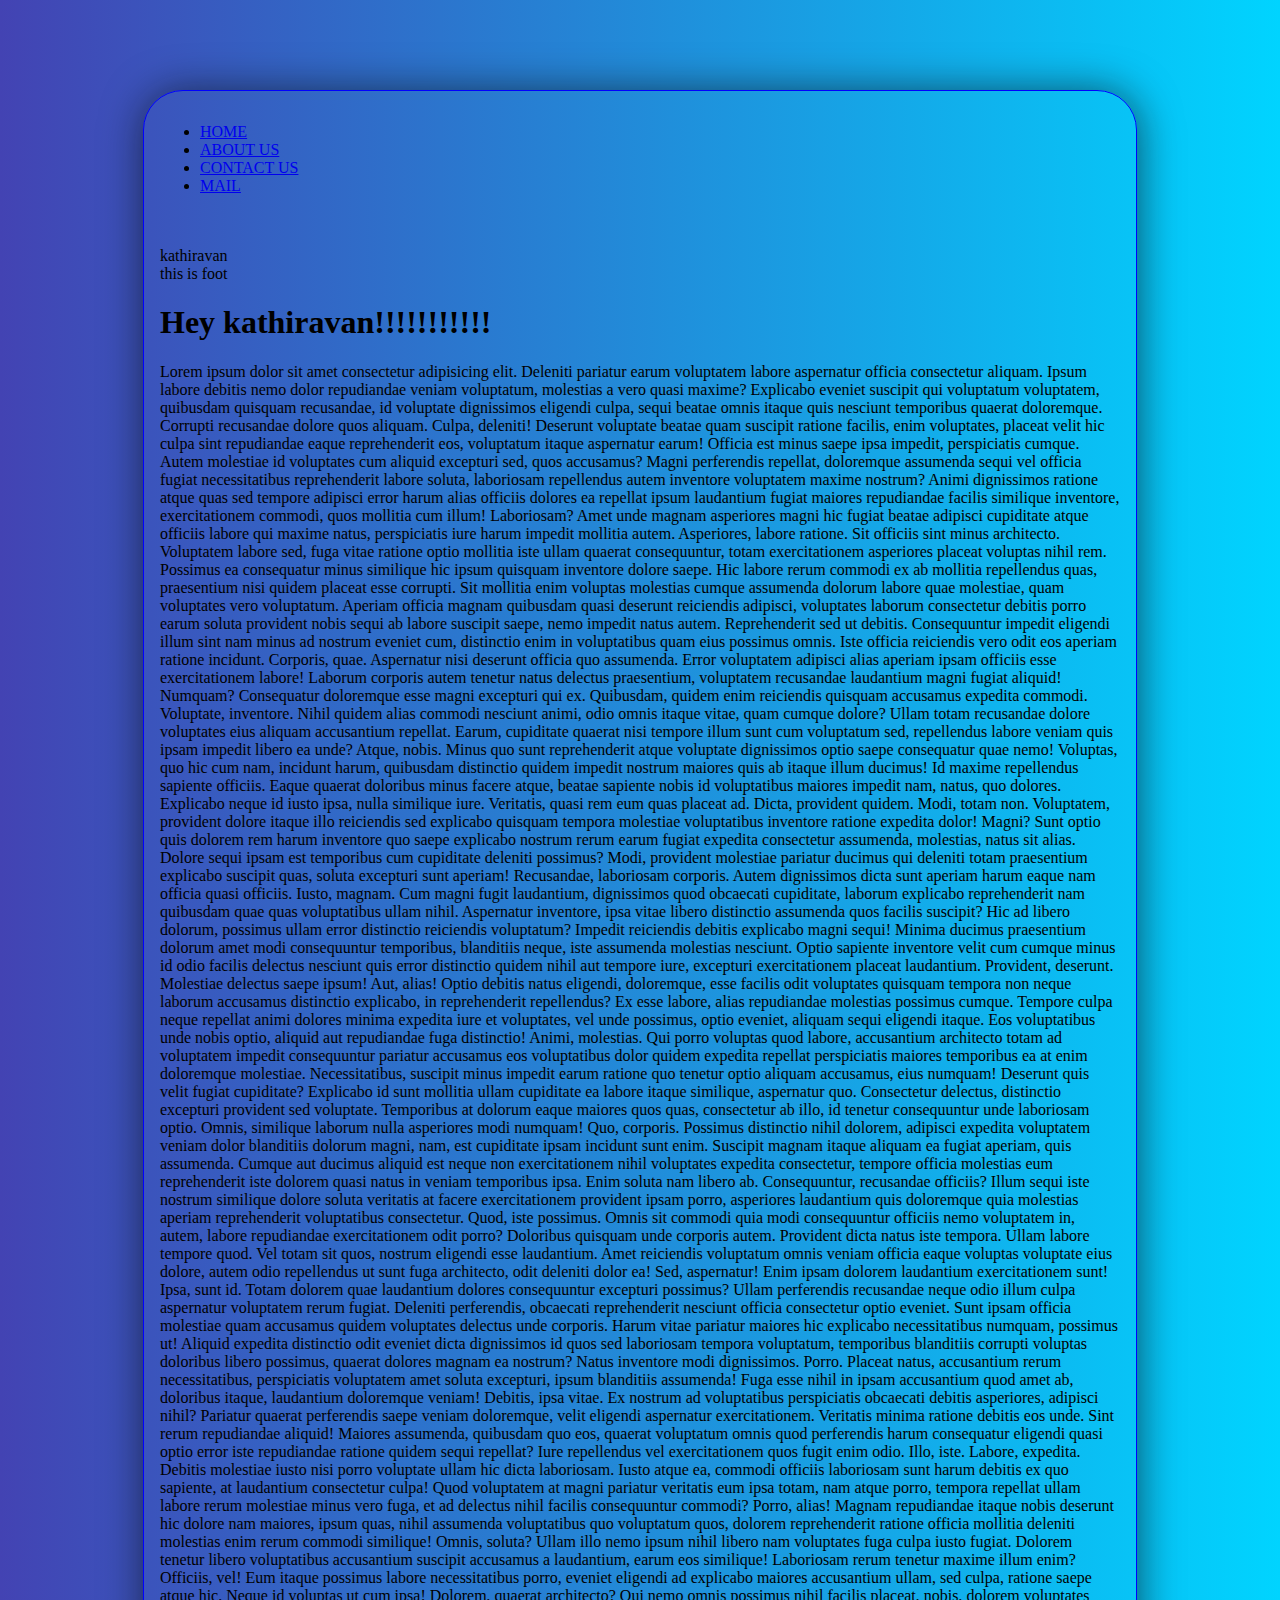
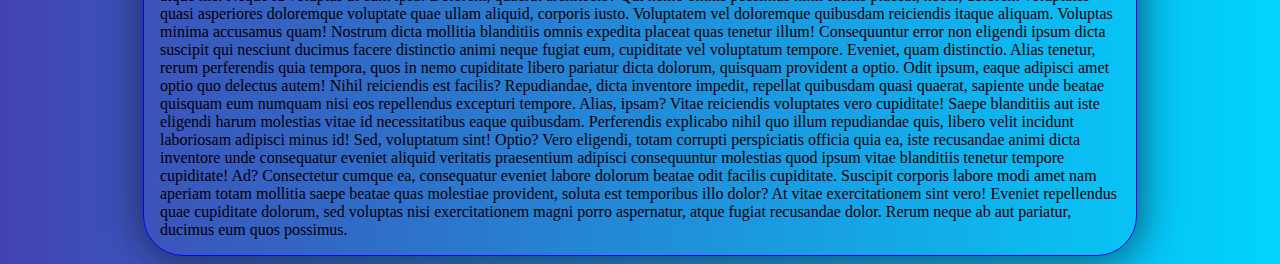
<file: index.html>
<!DOCTYPE html>
<html lang="en">
<head>
  <meta charset="UTF-8">
  <meta http-equiv="X-UA-Compatible" content="IE=edge">
  <meta name="viewport" content="width=device-width, initial-scale=1.0">
  <link rel="icon" href="img/my.jpeg">
  <meta name="theme-color" content="#00d4ff">

  <link rel="stylesheet" href="my.css">
  <title>kathiravan</title>
</head>
<body>
  <div class="body">
    <div class="head">
      <ul>
        <li><a href="#">HOME</a></li>
        <li><a href="#">ABOUT US</a></li>
        <li><a href="#">CONTACT US</a></li>
        <li><a href="#">MAIL</a></li>
      </ul>
    </div>
    <br><br>
    <div class="main">
     <div class="nam">kathiravan</div>
    </div>
    <div class="foot">
      this is foot
    </div>
    <div class="some">
      <h1> Hey kathiravan!!!!!!!!!!!</h1>
      Lorem ipsum dolor sit amet consectetur adipisicing elit. Deleniti pariatur earum voluptatem labore aspernatur officia consectetur aliquam. Ipsum labore debitis nemo dolor repudiandae veniam voluptatum, molestias a vero quasi maxime?
      Explicabo eveniet suscipit qui voluptatum voluptatem, quibusdam quisquam recusandae, id voluptate dignissimos eligendi culpa, sequi beatae omnis itaque quis nesciunt temporibus quaerat doloremque. Corrupti recusandae dolore quos aliquam. Culpa, deleniti!
      Deserunt voluptate beatae quam suscipit ratione facilis, enim voluptates, placeat velit hic culpa sint repudiandae eaque reprehenderit eos, voluptatum itaque aspernatur earum! Officia est minus saepe ipsa impedit, perspiciatis cumque.
      Autem molestiae id voluptates cum aliquid excepturi sed, quos accusamus? Magni perferendis repellat, doloremque assumenda sequi vel officia fugiat necessitatibus reprehenderit labore soluta, laboriosam repellendus autem inventore voluptatem maxime nostrum?
      Animi dignissimos ratione atque quas sed tempore adipisci error harum alias officiis dolores ea repellat ipsum laudantium fugiat maiores repudiandae facilis similique inventore, exercitationem commodi, quos mollitia cum illum! Laboriosam?
      Amet unde magnam asperiores magni hic fugiat beatae adipisci cupiditate atque officiis labore qui maxime natus, perspiciatis iure harum impedit mollitia autem. Asperiores, labore ratione. Sit officiis sint minus architecto.
      Voluptatem labore sed, fuga vitae ratione optio mollitia iste ullam quaerat consequuntur, totam exercitationem asperiores placeat voluptas nihil rem. Possimus ea consequatur minus similique hic ipsum quisquam inventore dolore saepe.
      Hic labore rerum commodi ex ab mollitia repellendus quas, praesentium nisi quidem placeat esse corrupti. Sit mollitia enim voluptas molestias cumque assumenda dolorum labore quae molestiae, quam voluptates vero voluptatum.
      Aperiam officia magnam quibusdam quasi deserunt reiciendis adipisci, voluptates laborum consectetur debitis porro earum soluta provident nobis sequi ab labore suscipit saepe, nemo impedit natus autem. Reprehenderit sed ut debitis.
      Consequuntur impedit eligendi illum sint nam minus ad nostrum eveniet cum, distinctio enim in voluptatibus quam eius possimus omnis. Iste officia reiciendis vero odit eos aperiam ratione incidunt. Corporis, quae.
      Aspernatur nisi deserunt officia quo assumenda. Error voluptatem adipisci alias aperiam ipsam officiis esse exercitationem labore! Laborum corporis autem tenetur natus delectus praesentium, voluptatem recusandae laudantium magni fugiat aliquid! Numquam?
      Consequatur doloremque esse magni excepturi qui ex. Quibusdam, quidem enim reiciendis quisquam accusamus expedita commodi. Voluptate, inventore. Nihil quidem alias commodi nesciunt animi, odio omnis itaque vitae, quam cumque dolore?
      Ullam totam recusandae dolore voluptates eius aliquam accusantium repellat. Earum, cupiditate quaerat nisi tempore illum sunt cum voluptatum sed, repellendus labore veniam quis ipsam impedit libero ea unde? Atque, nobis.
      Minus quo sunt reprehenderit atque voluptate dignissimos optio saepe consequatur quae nemo! Voluptas, quo hic cum nam, incidunt harum, quibusdam distinctio quidem impedit nostrum maiores quis ab itaque illum ducimus!
      Id maxime repellendus sapiente officiis. Eaque quaerat doloribus minus facere atque, beatae sapiente nobis id voluptatibus maiores impedit nam, natus, quo dolores. Explicabo neque id iusto ipsa, nulla similique iure.
      Veritatis, quasi rem eum quas placeat ad. Dicta, provident quidem. Modi, totam non. Voluptatem, provident dolore itaque illo reiciendis sed explicabo quisquam tempora molestiae voluptatibus inventore ratione expedita dolor! Magni?
      Sunt optio quis dolorem rem harum inventore quo saepe explicabo nostrum rerum earum fugiat expedita consectetur assumenda, molestias, natus sit alias. Dolore sequi ipsam est temporibus cum cupiditate deleniti possimus?
      Modi, provident molestiae pariatur ducimus qui deleniti totam praesentium explicabo suscipit quas, soluta excepturi sunt aperiam! Recusandae, laboriosam corporis. Autem dignissimos dicta sunt aperiam harum eaque nam officia quasi officiis.
      Iusto, magnam. Cum magni fugit laudantium, dignissimos quod obcaecati cupiditate, laborum explicabo reprehenderit nam quibusdam quae quas voluptatibus ullam nihil. Aspernatur inventore, ipsa vitae libero distinctio assumenda quos facilis suscipit?
      Hic ad libero dolorum, possimus ullam error distinctio reiciendis voluptatum? Impedit reiciendis debitis explicabo magni sequi! Minima ducimus praesentium dolorum amet modi consequuntur temporibus, blanditiis neque, iste assumenda molestias nesciunt.
      Optio sapiente inventore velit cum cumque minus id odio facilis delectus nesciunt quis error distinctio quidem nihil aut tempore iure, excepturi exercitationem placeat laudantium. Provident, deserunt. Molestiae delectus saepe ipsum!
      Aut, alias! Optio debitis natus eligendi, doloremque, esse facilis odit voluptates quisquam tempora non neque laborum accusamus distinctio explicabo, in reprehenderit repellendus? Ex esse labore, alias repudiandae molestias possimus cumque.
      Tempore culpa neque repellat animi dolores minima expedita iure et voluptates, vel unde possimus, optio eveniet, aliquam sequi eligendi itaque. Eos voluptatibus unde nobis optio, aliquid aut repudiandae fuga distinctio!
      Animi, molestias. Qui porro voluptas quod labore, accusantium architecto totam ad voluptatem impedit consequuntur pariatur accusamus eos voluptatibus dolor quidem expedita repellat perspiciatis maiores temporibus ea at enim doloremque molestiae.
      Necessitatibus, suscipit minus impedit earum ratione quo tenetur optio aliquam accusamus, eius numquam! Deserunt quis velit fugiat cupiditate? Explicabo id sunt mollitia ullam cupiditate ea labore itaque similique, aspernatur quo.
      Consectetur delectus, distinctio excepturi provident sed voluptate. Temporibus at dolorum eaque maiores quos quas, consectetur ab illo, id tenetur consequuntur unde laboriosam optio. Omnis, similique laborum nulla asperiores modi numquam!
      Quo, corporis. Possimus distinctio nihil dolorem, adipisci expedita voluptatem veniam dolor blanditiis dolorum magni, nam, est cupiditate ipsam incidunt sunt enim. Suscipit magnam itaque aliquam ea fugiat aperiam, quis assumenda.
      Cumque aut ducimus aliquid est neque non exercitationem nihil voluptates expedita consectetur, tempore officia molestias eum reprehenderit iste dolorem quasi natus in veniam temporibus ipsa. Enim soluta nam libero ab.
      Consequuntur, recusandae officiis? Illum sequi iste nostrum similique dolore soluta veritatis at facere exercitationem provident ipsam porro, asperiores laudantium quis doloremque quia molestias aperiam reprehenderit voluptatibus consectetur. Quod, iste possimus.
      Omnis sit commodi quia modi consequuntur officiis nemo voluptatem in, autem, labore repudiandae exercitationem odit porro? Doloribus quisquam unde corporis autem. Provident dicta natus iste tempora. Ullam labore tempore quod.
      Vel totam sit quos, nostrum eligendi esse laudantium. Amet reiciendis voluptatum omnis veniam officia eaque voluptas voluptate eius dolore, autem odio repellendus ut sunt fuga architecto, odit deleniti dolor ea!
      Sed, aspernatur! Enim ipsam dolorem laudantium exercitationem sunt! Ipsa, sunt id. Totam dolorem quae laudantium dolores consequuntur excepturi possimus? Ullam perferendis recusandae neque odio illum culpa aspernatur voluptatem rerum fugiat.
      Deleniti perferendis, obcaecati reprehenderit nesciunt officia consectetur optio eveniet. Sunt ipsam officia molestiae quam accusamus quidem voluptates delectus unde corporis. Harum vitae pariatur maiores hic explicabo necessitatibus numquam, possimus ut!
      Aliquid expedita distinctio odit eveniet dicta dignissimos id quos sed laboriosam tempora voluptatum, temporibus blanditiis corrupti voluptas doloribus libero possimus, quaerat dolores magnam ea nostrum? Natus inventore modi dignissimos. Porro.
      Placeat natus, accusantium rerum necessitatibus, perspiciatis voluptatem amet soluta excepturi, ipsum blanditiis assumenda! Fuga esse nihil in ipsam accusantium quod amet ab, doloribus itaque, laudantium doloremque veniam! Debitis, ipsa vitae.
      Ex nostrum ad voluptatibus perspiciatis obcaecati debitis asperiores, adipisci nihil? Pariatur quaerat perferendis saepe veniam doloremque, velit eligendi aspernatur exercitationem. Veritatis minima ratione debitis eos unde. Sint rerum repudiandae aliquid!
      Maiores assumenda, quibusdam quo eos, quaerat voluptatum omnis quod perferendis harum consequatur eligendi quasi optio error iste repudiandae ratione quidem sequi repellat? Iure repellendus vel exercitationem quos fugit enim odio.
      Illo, iste. Labore, expedita. Debitis molestiae iusto nisi porro voluptate ullam hic dicta laboriosam. Iusto atque ea, commodi officiis laboriosam sunt harum debitis ex quo sapiente, at laudantium consectetur culpa!
      Quod voluptatem at magni pariatur veritatis eum ipsa totam, nam atque porro, tempora repellat ullam labore rerum molestiae minus vero fuga, et ad delectus nihil facilis consequuntur commodi? Porro, alias!
      Magnam repudiandae itaque nobis deserunt hic dolore nam maiores, ipsum quas, nihil assumenda voluptatibus quo voluptatum quos, dolorem reprehenderit ratione officia mollitia deleniti molestias enim rerum commodi similique! Omnis, soluta?
      Ullam illo nemo ipsum nihil libero nam voluptates fuga culpa iusto fugiat. Dolorem tenetur libero voluptatibus accusantium suscipit accusamus a laudantium, earum eos similique! Laboriosam rerum tenetur maxime illum enim?
      Officiis, vel! Eum itaque possimus labore necessitatibus porro, eveniet eligendi ad explicabo maiores accusantium ullam, sed culpa, ratione saepe atque hic. Neque id voluptas ut cum ipsa! Dolorem, quaerat architecto?
      Qui nemo omnis possimus nihil facilis placeat, nobis, dolorem voluptates quasi asperiores doloremque voluptate quae ullam aliquid, corporis iusto. Voluptatem vel doloremque quibusdam reiciendis itaque aliquam. Voluptas minima accusamus quam!
      Nostrum dicta mollitia blanditiis omnis expedita placeat quas tenetur illum! Consequuntur error non eligendi ipsum dicta suscipit qui nesciunt ducimus facere distinctio animi neque fugiat eum, cupiditate vel voluptatum tempore.
      Eveniet, quam distinctio. Alias tenetur, rerum perferendis quia tempora, quos in nemo cupiditate libero pariatur dicta dolorum, quisquam provident a optio. Odit ipsum, eaque adipisci amet optio quo delectus autem!
      Nihil reiciendis est facilis? Repudiandae, dicta inventore impedit, repellat quibusdam quasi quaerat, sapiente unde beatae quisquam eum numquam nisi eos repellendus excepturi tempore. Alias, ipsam? Vitae reiciendis voluptates vero cupiditate!
      Saepe blanditiis aut iste eligendi harum molestias vitae id necessitatibus eaque quibusdam. Perferendis explicabo nihil quo illum repudiandae quis, libero velit incidunt laboriosam adipisci minus id! Sed, voluptatum sint! Optio?
      Vero eligendi, totam corrupti perspiciatis officia quia ea, iste recusandae animi dicta inventore unde consequatur eveniet aliquid veritatis praesentium adipisci consequuntur molestias quod ipsum vitae blanditiis tenetur tempore cupiditate! Ad?
      Consectetur cumque ea, consequatur eveniet labore dolorum beatae odit facilis cupiditate. Suscipit corporis labore modi amet nam aperiam totam mollitia saepe beatae quas molestiae provident, soluta est temporibus illo dolor?
      At vitae exercitationem sint vero! Eveniet repellendus quae cupiditate dolorum, sed voluptas nisi exercitationem magni porro aspernatur, atque fugiat recusandae dolor. Rerum neque ab aut pariatur, ducimus eum quos possimus.
    </div>
  </div>
  
</body>
</html>
</file>
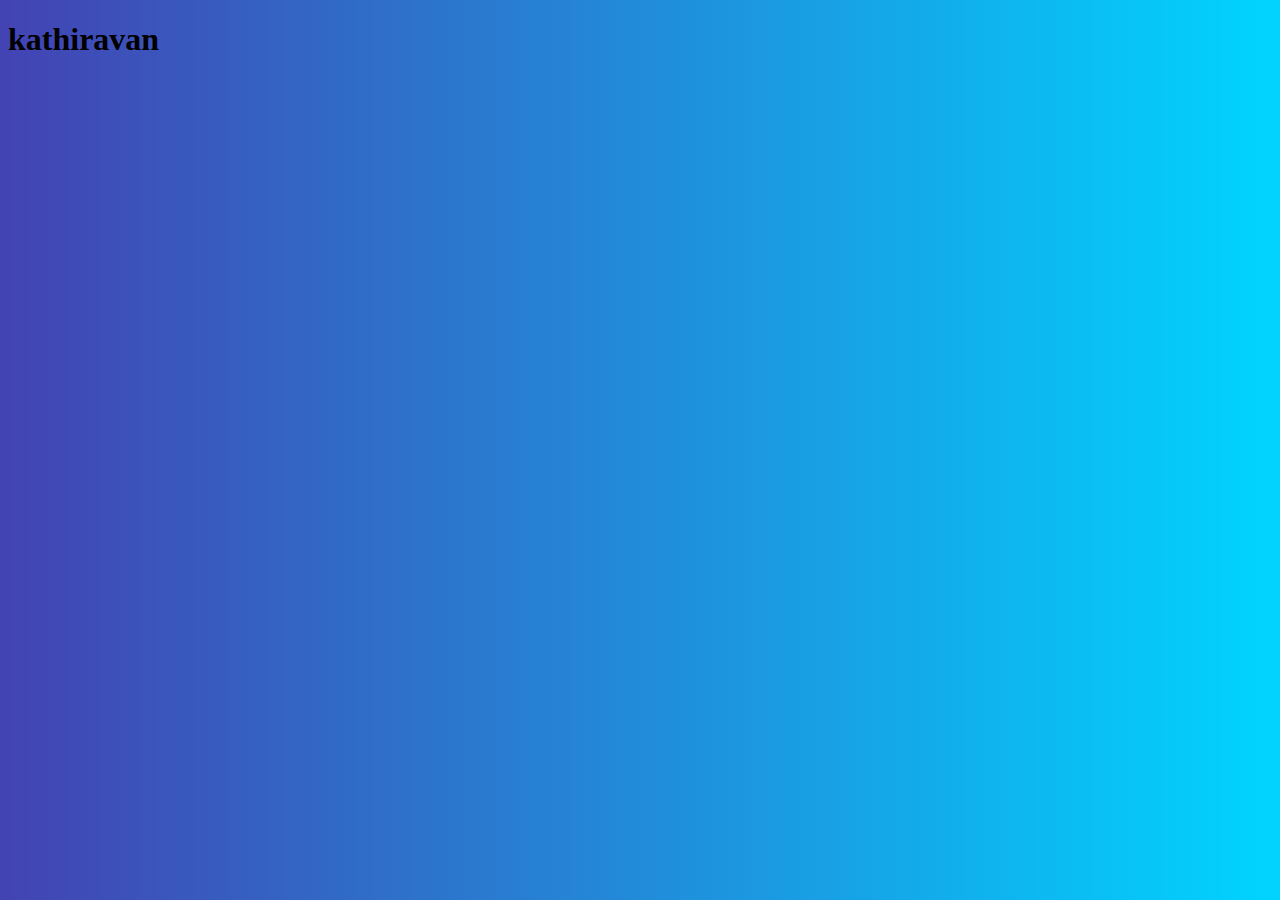
<file: my.html>
<!DOCTYPE html>
<html lang="en">
<head>
    <meta charset="UTF-8">
    <link rel="stylesheet" href="my.css">
    <meta http-equiv="X-UA-Compatible" content="IE=edge">
    <meta name="viewport" content="width=device-width, initial-scale=1.0">
    <meta name="theme-name" content = "blue">
    <title>kathiravan</title>
</head>
<body>
    <h1>kathiravan</h1>
</body>
</html>
</file>
<file: my.css>
body{
    background-image: linear-gradient(90deg, #4343b3, #00d4ff);
}
.body{
    border: 1px solid blue;
    box-shadow: 1px 2px 40px 1px rgba(10, 10, 10, .6);
    border-radius: 40px;
    height: 90vh auto;
    width: 75vw;
    margin: auto;  
    margin-top: 10vh;
    padding: 1em;;
}
::-webkit-scrollbar{
    width: 20px;
    background:#00d4ff;    
}
::-webkit-scrollbar-track{
   background:#00d4ff;
}
::-webkit-scrollbar-thumb{
    border: 1px solid rgb(40, 120, 212);
    border-radius: 50px;
    background: rgb(50, 191, 226);
    box-shadow: inset 1px 1px 10px rgb(39, 120, 212);
}
</file>
